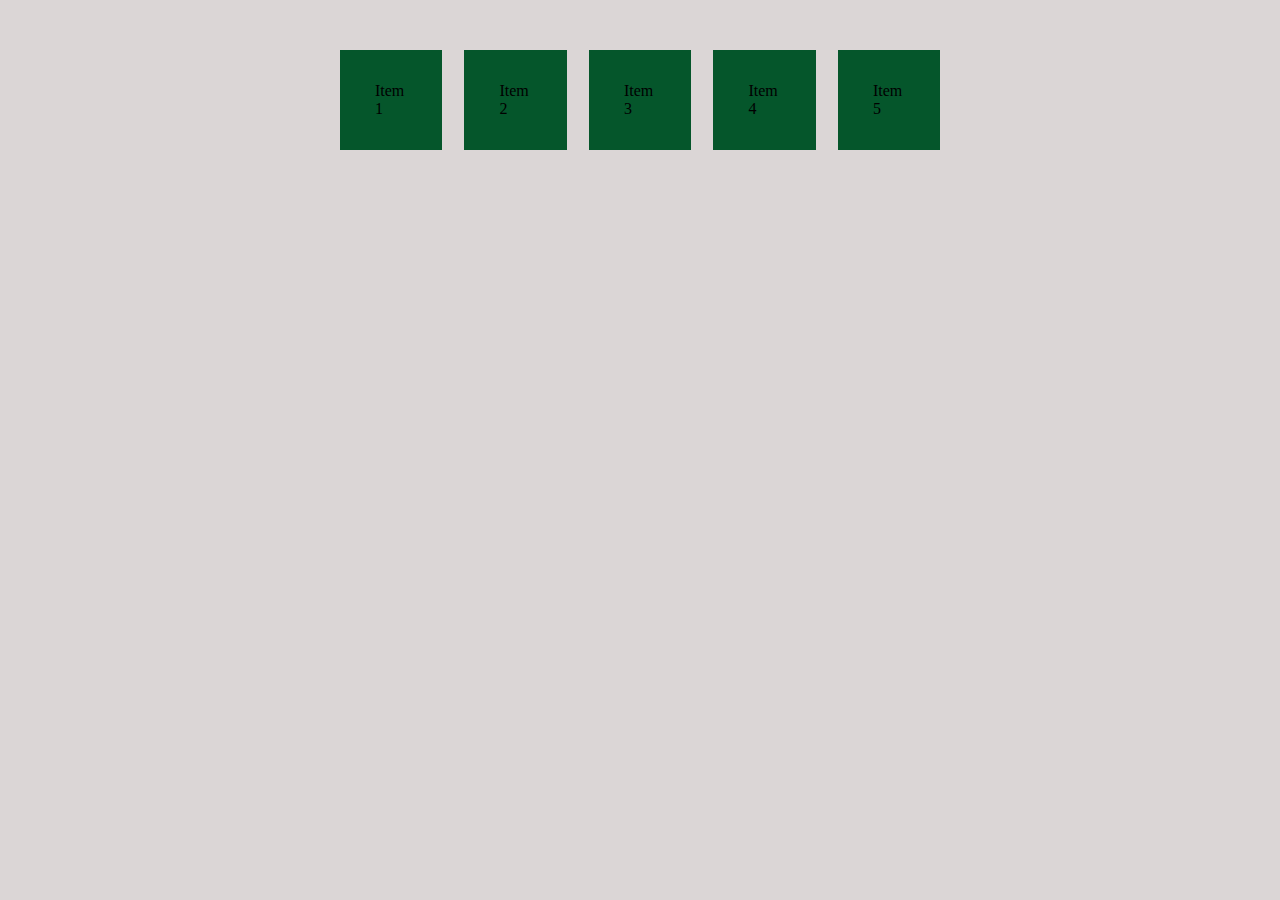
<file: DAY-1/index.html>
<!DOCTYPE html>
<html lang="en">
  <head>
    <meta charset="UTF-8" />
    <meta name="viewport" content="width=device-width, initial-scale=1.0" />
    <title>Document</title>
    <style>
      * {
        margin: 0;
        padding: 0;
        box-sizing: border-box;
      }
      body {
        height: 100%;
        background-color: rgb(219, 214, 214);
      }
      .container {
        display: flex;
        justify-content: center;
        align-items: center;
        gap: 1.4rem;
        flex-wrap: wrap;
        max-width: 600px;
        margin: 50px auto;
      }
      .item {
        display: flex;
        justify-content: center;
        align-items: center;
        width: 100px;
        height: 100px;
        background-color: rgb(5, 86, 43);
        padding: 35px;
        font-size: 1rem;
        flex: 1;
      }
    </style>
    <script defer src="./script.js"></script>
  </head>
  <body>
    <div class="container">
      <div class="item">Item 1</div>
      <div class="item">Item 2</div>
      <div class="item">Item 3</div>
      <div class="item">Item 4</div>
      <div class="item">Item 5</div>
    </div>
  </body>
</html>
</file>
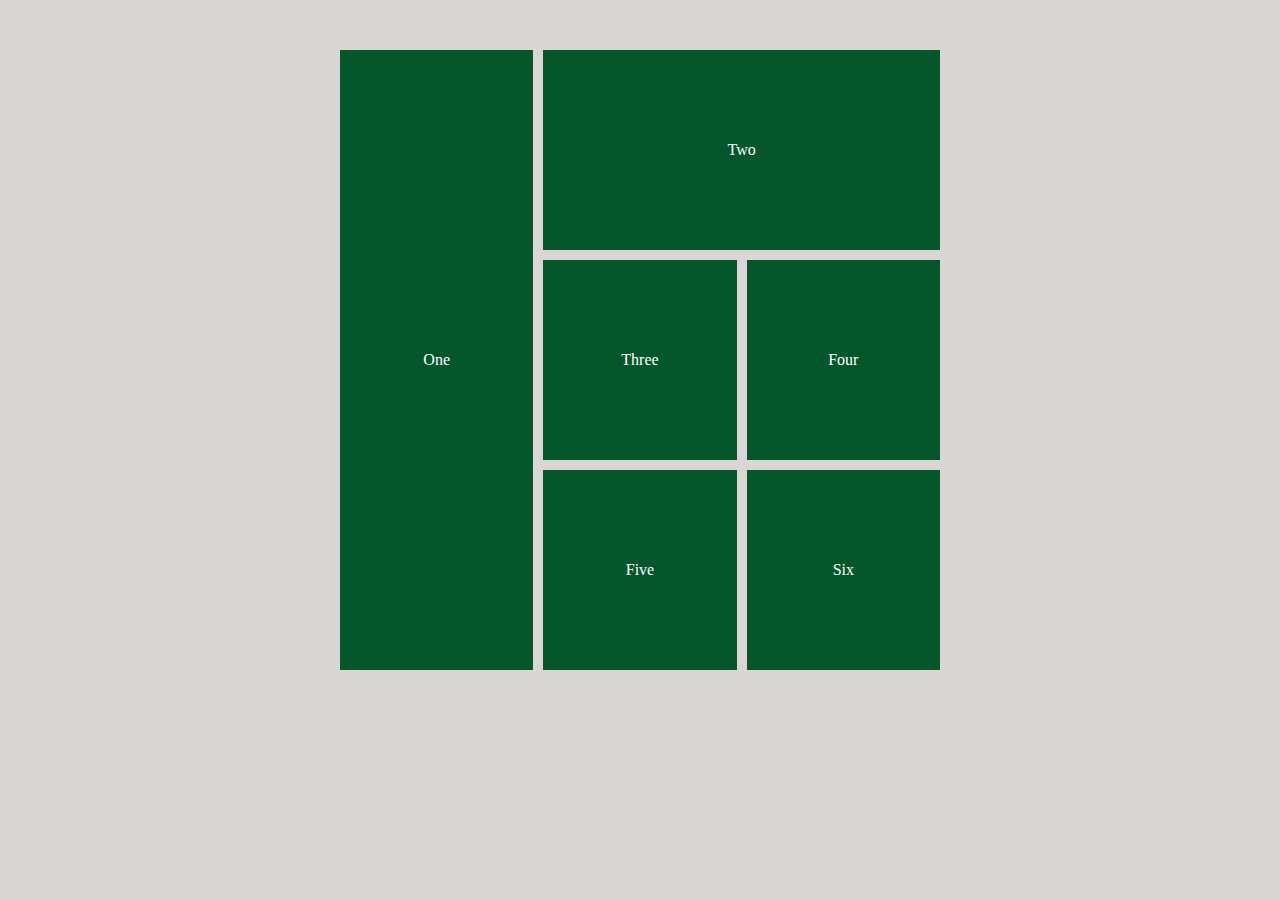
<file: DAY-2/index.html>
<!DOCTYPE html>
<html lang="en">
  <head>
    <meta charset="UTF-8" />
    <meta name="viewport" content="width=device-width, initial-scale=1.0" />
    <title>Document</title>
    <style>
      * {
        margin: 0;
        padding: 0;
        box-sizing: border-box;
      }
      body {
        height: 100%;
        background-color: rgb(219, 214, 214);
      }
      .wrapper {
        display: grid;
        grid-template-columns: repeat(auto-fit, minmax(100px, 1fr));
        grid-auto-rows: 200px;
        gap: 10px;
        max-width: 600px;
        margin: 50px auto;
      }
      .wrapper > div {
        display: flex;
        justify-content: center;
        align-items: center;
        background-color: rgb(5, 86, 43);
        color: white;
        font-size: 1rem;
      }
      .one {
        grid-column: 1;
        grid-row: 1/4;
      }
      .two {
        grid-column: 2/4;
        grid-row: 1;
      }
      .three {
        grid-column: 2/3;
        grid-row: 2;
      }
      .four {
        grid-column: 3/4;
        grid-row: 2;
      }
      .five {
        grid-column: 2/3;
        grid-row: 3;
      }
      .six {
        grid-column: 3/4;
        grid-row: 3;
      }
    </style>
  </head>
  <body>
    <div class="wrapper">
      <div class="one">One</div>
      <div class="two">Two</div>
      <div class="three">Three</div>
      <div class="four">Four</div>
      <div class="five">Five</div>
      <div class="six">Six</div>
    </div>
  </body>
</html>
</file>
